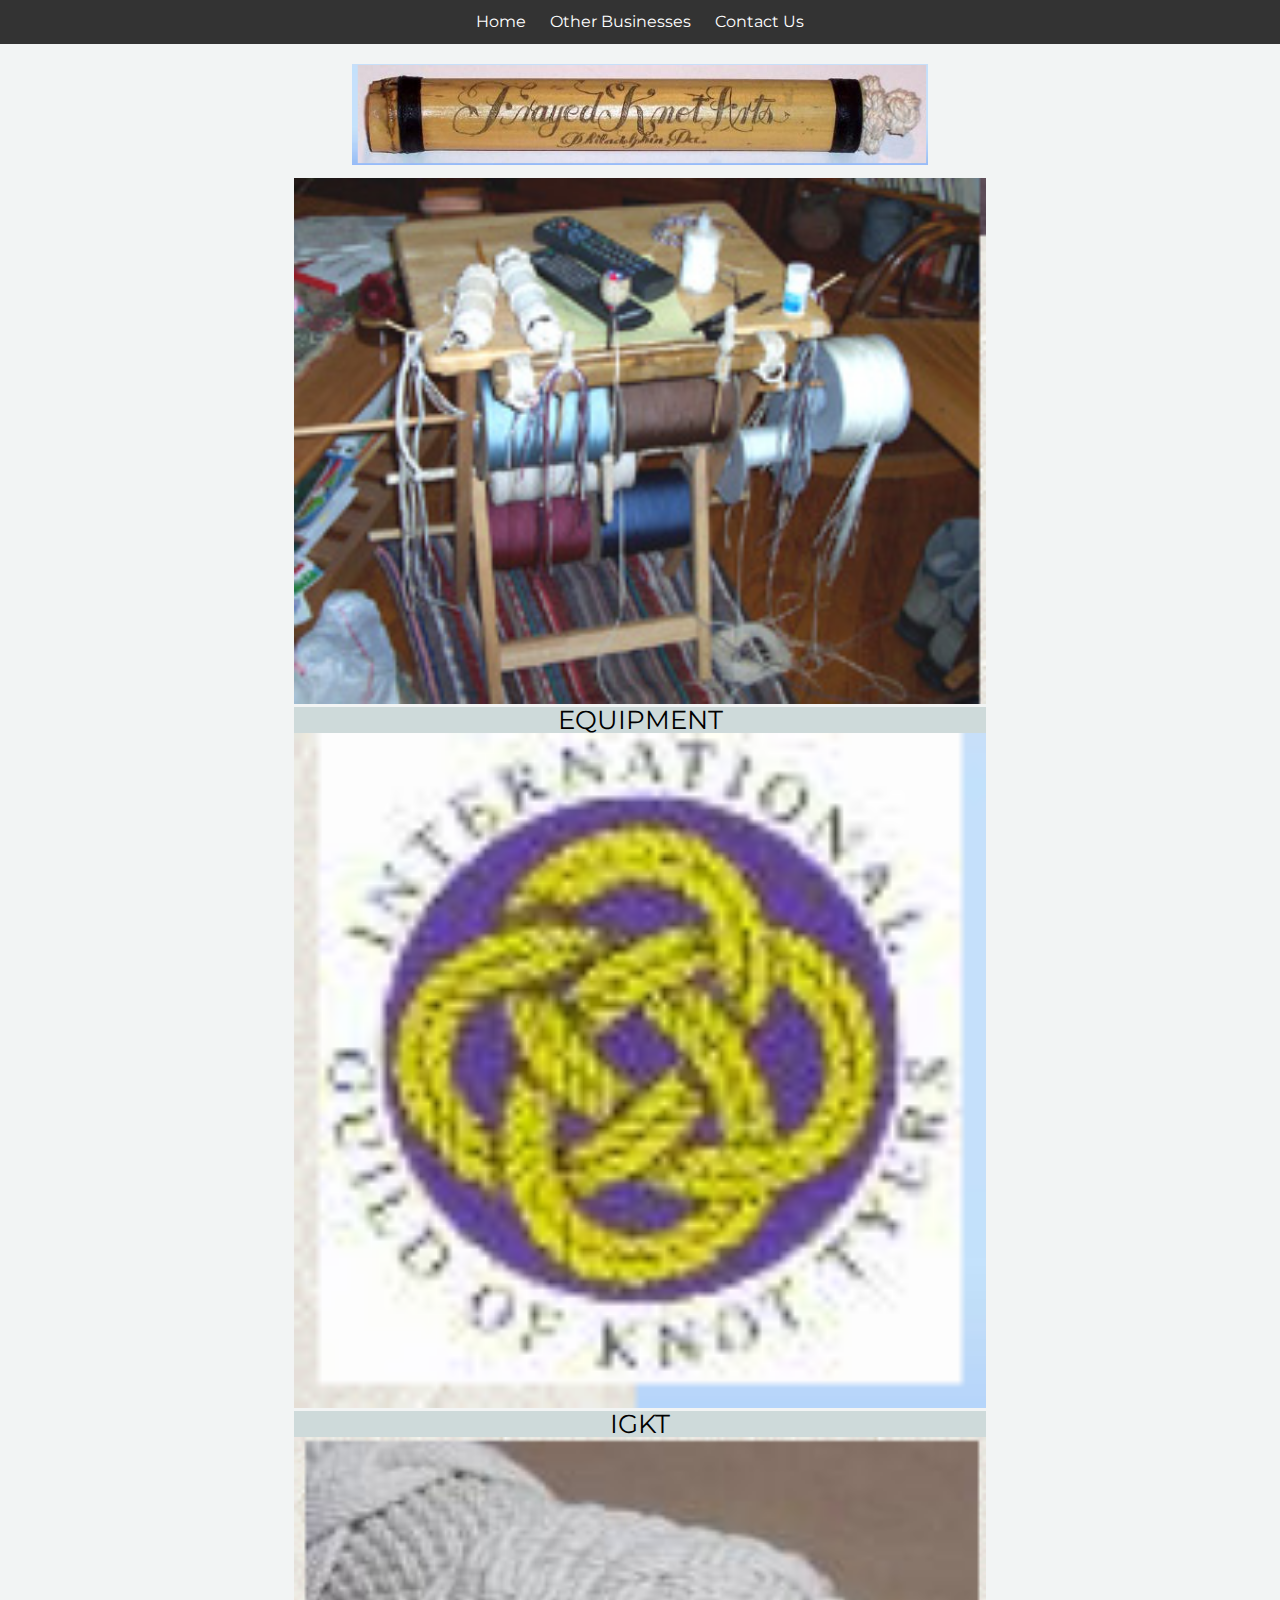
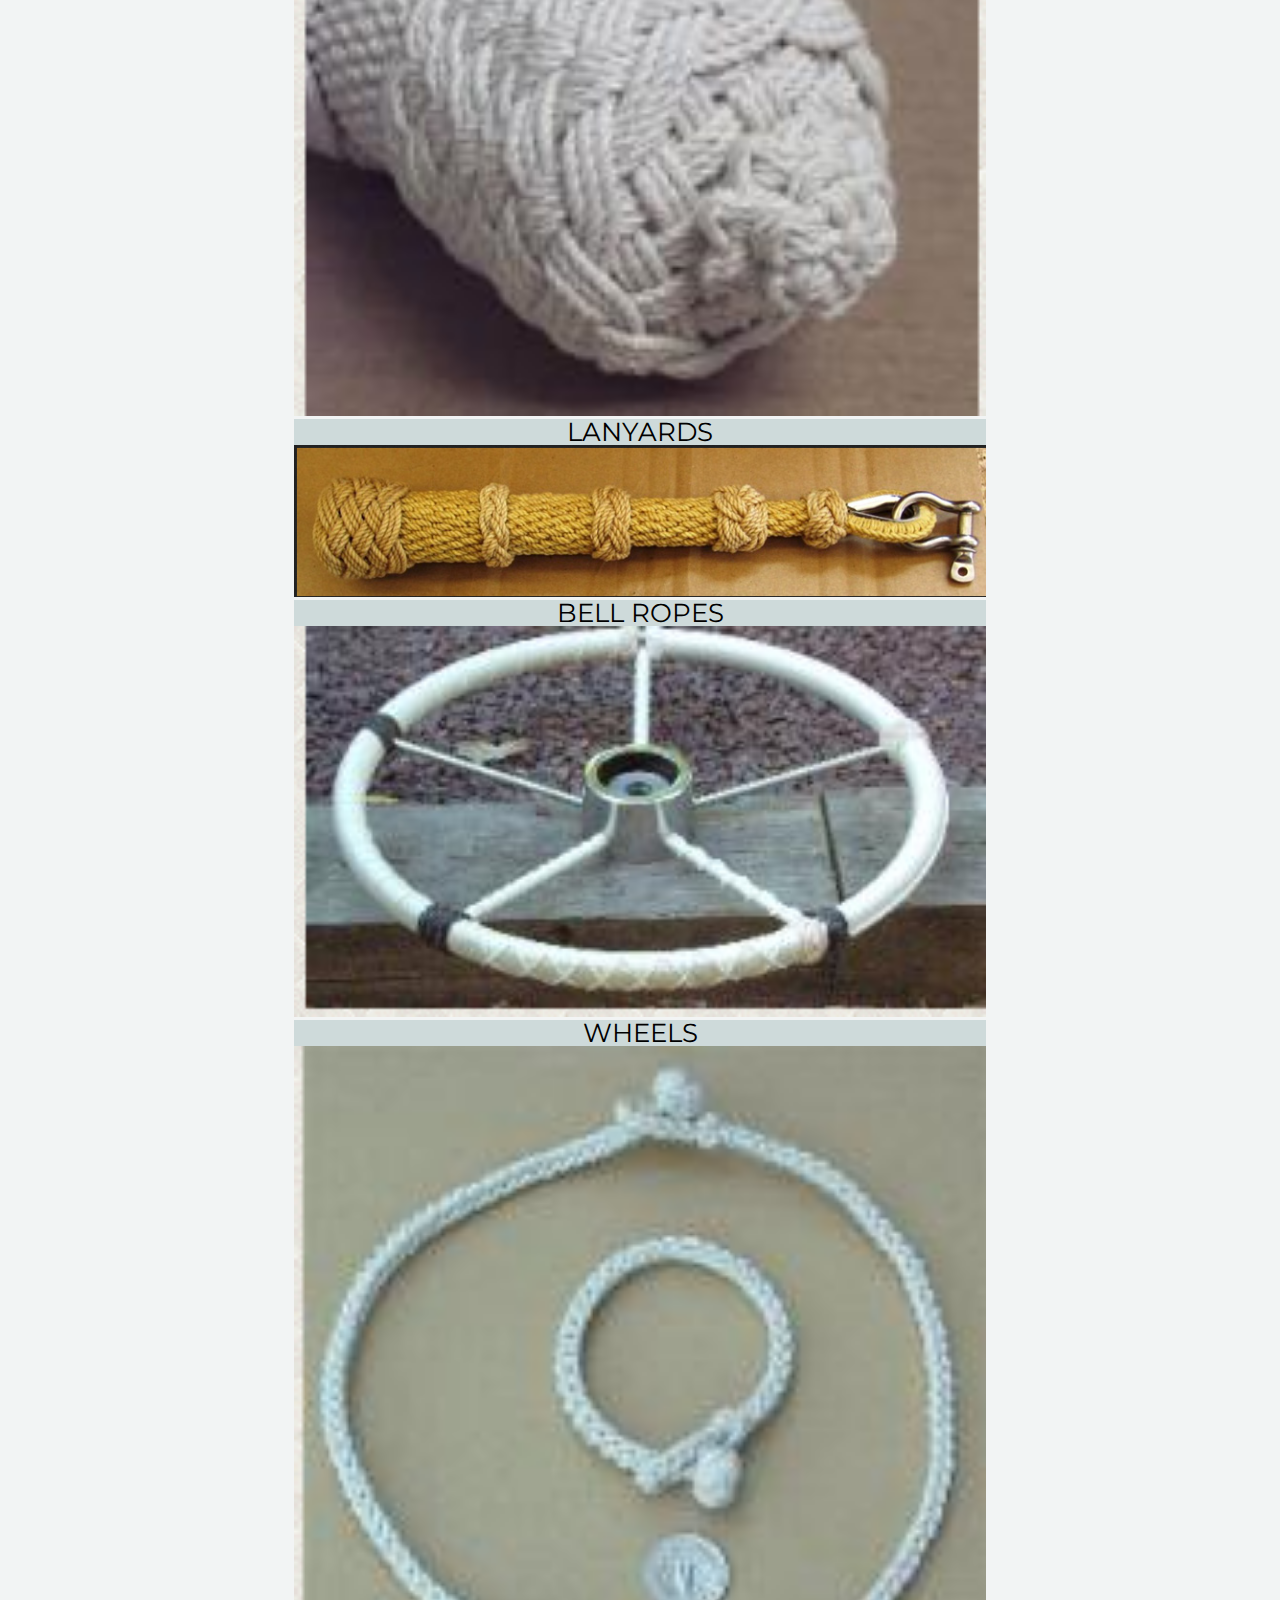
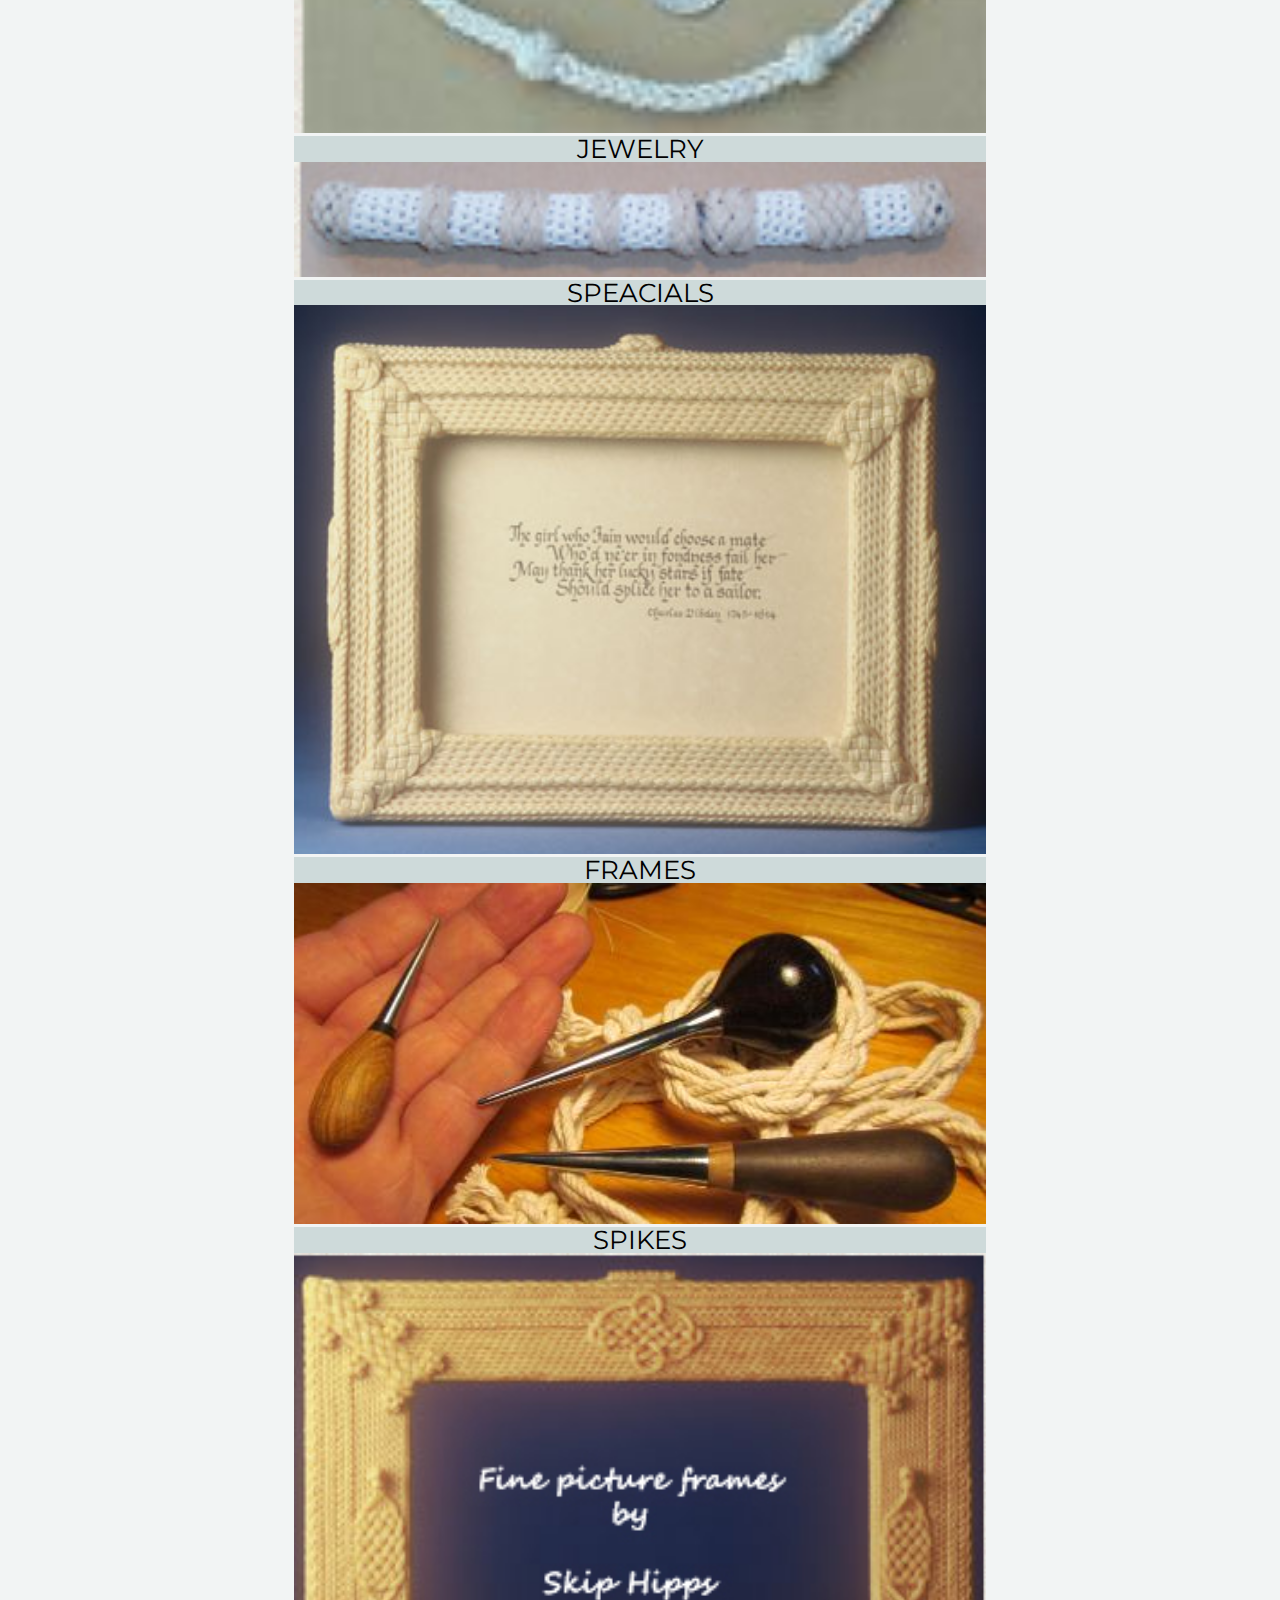
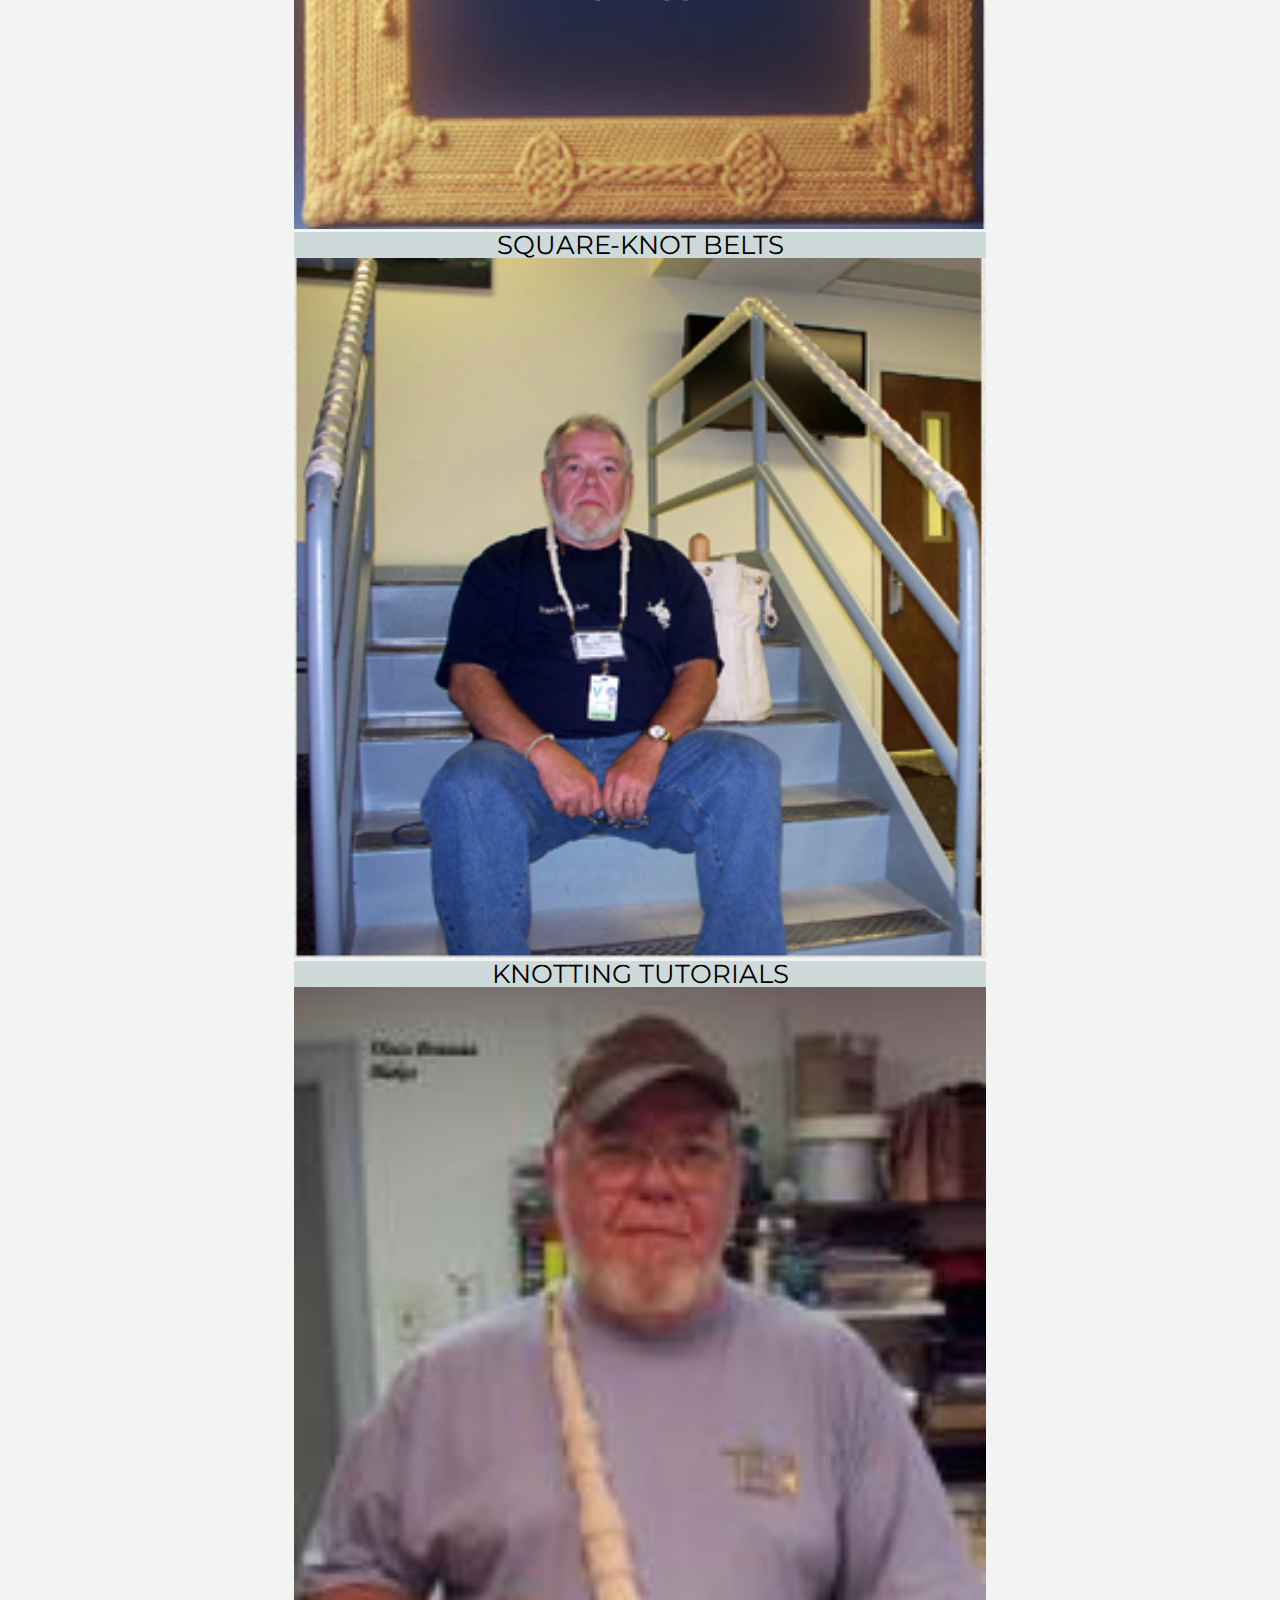
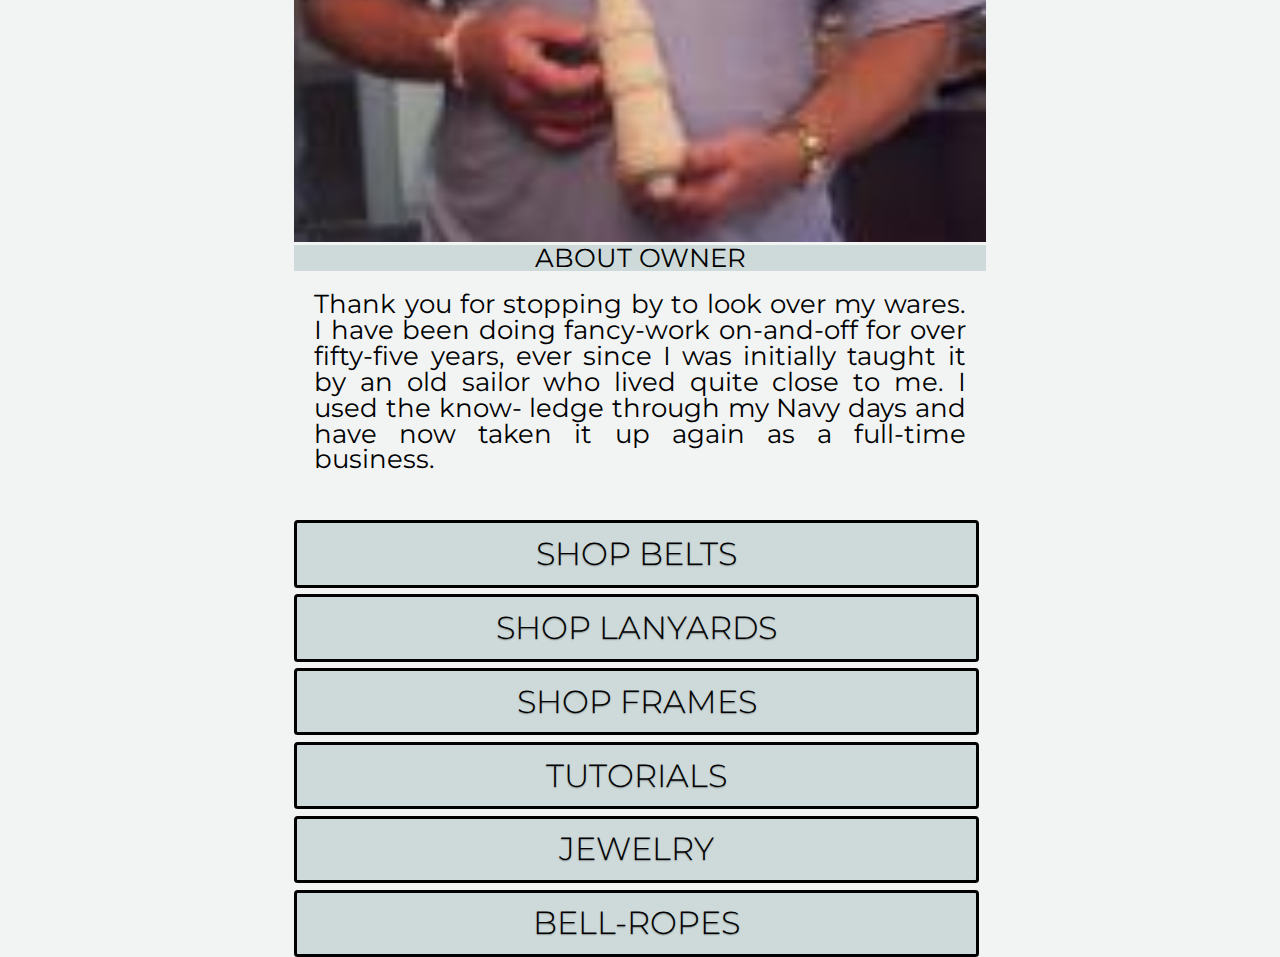
<file: index.html>
<!DOCTYPE html>
<html lang="en" class="hasjs">
  <head>
    <title>Frayed Knots</title>
    <meta charset="utf-8" />
    <meta name="viewport" content="width=device-width, initial-scale=1">
    <link href="https://fonts.googleapis.com/css?family=Montserrat&display=swap" rel="stylesheet">
    <link rel="stylesheet" type="text/css" href="css/reset.css">
    <link rel="stylesheet" type="text/css" href="css/styles.css">
    <script async src="js/javascript.js"></script>
  </head>
  <body>
    <header class="header">
      <ul id="nav">
      <li class="navbar"><a class="navlink" href="index.html">Home</a></li>
	    <li class="navbar"><a class="navlink" href="shop.html">Other Businesses</a></li>
	    <li class="navbar"><a class="navlink" href="contact.html">Contact Us</a></li>
	  </ul>
	</header>
    <div class="container">
      <div class="top-img-banner">
        <img id="banner" src="media/banner.PNG" alt="Banner">
      </div>
      <div class="slideshow-container">
        <div class="mySlides fade">
          <img id="imgs0" src="media/knot-equip.PNG" alt="Smiley">
          <div class="text">EQUIPMENT</div>
        </div>		
        <div class="mySlides fade">
          <img id="imgs00" src="media/logo.PNG" alt="Smiley face">
          <div class="text">IGKT</div>
        </div>      
        <div class="mySlides fade">
          <img id="imgs1" src="media/knot-1.PNG" alt="Smiley face">
          <div class="text">LANYARDS</div>      
        </div>       
        <div class="mySlides fade">
          <img id="imgs2" src="media/header-pic.PNG" alt="Smiley face">
          <div class="text">BELL ROPES</div>      
        </div>        
        <div class="mySlides fade"> 
          <img id="imgs3" src="media/wheel.PNG" alt="fac">
          <div class="text">WHEELS</div>      
        </div>      
        <div class="mySlides fade">
          <img id="imgs4" src="media/knot-3.PNG" alt="ace">
          <div class="text">JEWELRY</div>      
        </div>        
        <div class="mySlides fade">
          <img id="imgs5" src="media/knot-4.PNG" alt="fce">
          <div class="text">SPEACIALS</div>      
        </div>       
        <div class="mySlides fade">
          <img id="imgs6" src="media/frame.PNG" alt="fa">
          <div class="text">FRAMES</div> 
        </div>             
        <div class="mySlides fade">
          <img id="imgs8" src="media/aside-business-spikes.PNG" alt="Smiley">
          <div class="text">SPIKES</div>      
        </div>        
        <div class="mySlides fade">
          <img id="imgs9" src="media/aside-business-1.PNG" alt="Smiley">
          <div class="text">SQUARE-KNOT BELTS</div>      
        </div>        
        <div class="mySlides fade">
          <img id="imgs10" src="media/owner-picture-solo.PNG" alt="ce">
          <div class="text">KNOTTING TUTORIALS</div>      
        </div>       
        <div class="mySlides fade">
          <img id="imgs11" src="media/owner-picture.PNG" alt="e">
          <div class="text">ABOUT OWNER</div>
        </div>
        <div class="homepage-content">
          <!-- <h1>Welcome</h1> -->
          <p>Thank you for stopping by to look over
             my wares.  I have been doing fancy-work on-and-off for
             over fifty-five years, ever since I was initially taught it by an
             old sailor who lived quite close to me.  I used the know-
             ledge through my Navy days and have now taken it up again
             as a full-time business.
          </p>
        </div>
        <div class="button_list">
          <a href="http://www.frayedknotarts.com/belts.html" class="button5">SHOP BELTS</a>
          <a href="http://www.frayedknotarts.com/BMlanyards.html" class="button5">SHOP LANYARDS</a>
          <a href="http://www.frayedknotarts.com/skiphipps.html" class="button5">SHOP FRAMES</a>
          <a href="http://www.frayedknotarts.com/tutor1.html" class="button5">TUTORIALS</a>
          <a href="http://www.frayedknotarts.com/jewelry.html" class="button5">JEWELRY</a>
          <a href="http://www.frayedknotarts.com/bellsales.html" class="button5">BELL-ROPES</a>
        </div>
      </div>
    <footer class="footer"></footer>
  </body>
</html>
</file>
<file: css/styles.css>
/* Color palette: https://paletton.com/#uid=13i0u0k0hXy00++00++1LPr4IEg */
/* font-sizing: https://www.modularscale.com/?1&em&1.618 */

.text {
  font-family: 'Montserrat', Arial, sans-serif;
  line-height: 1em;
  font-size: 1.618em;
  background-color: #CEDADA;
}

/*responsive mobile banner image*/
#banner {
  margin-bottom: 10px;
  margin-top: 20px;
  width:100%;
}
/* responsive frame image*/
#imgs6{
  width: 100%;
}

/*bellrope image*/
#imgs0{
    width: 100%;
}
#imgs00{
  width: 100%;
}
#imgs1{    
  width: 100%;
}
#imgs2{    
  width: 100%;
}
#imgs3{    
  width: 100%;
}
#imgs4{    
  width: 100%;
}
#imgs5{    
  width: 100%;
}
/*responsive spikes image*/
#imgs6{
    width: 100%;
}
#imgs7{    
  width: 100%;
}#imgs8{    
  width: 100%;
}#imgs9{    
  width: 100%;
}
#imgs10{
  width: 100%;
}
#imgs11{
  width: 100%;
}
body{
  background-color: #F2F4F4;
}

body{
  background-color: #F2F4F4;
}

.container {
  width: 90%;
  /* height: 185em; */
  margin: auto;
}
 
.form-container {
  width: 85%;
  text-align: center;
  margin: auto;
}

#nav {
  list-style-type: none;
  margin: 0;
  padding: 0;
  overflow: hidden;
  background-color: #333;
  text-align: center;
}

.navbar {
  display:inline;
}

.navlink {
  display: inline-block;
  color: white;
  text-align: center;
  padding: 14px 10px;
  text-decoration: none;
}

/* Change the link color to #111 (black) on hover */
.navlink:hover {
  background-color: #111;
}

.slideshow-container {
  width:80%;
  height:250px;
  margin:auto;
  animation-name: slide;
  animation-duration: 13s;
  animation-direction: normal;
  animation-timing-function: ease;
  animation-iteration-count: infinite;
}

/* animation */
@keyframes slide {
  0% {background-position:0 0;}
  16.66% {background-position:0 0;}
  33.32% {background-position:-800px 0;}
  49.98% {background-position:-800px 0;}
  66.64% {background-position:-1600px 0;}
  83.30% {background-position:-1600px 0;}
  100% {background-position:0 0;}
}

html {
  background-color: #F2F4F4;
  font-size: 1em;
  font-family: 'Montserrat', Arial, sans-serif;
}

body, h1, p {
  text-align: center;
}

h1 {
  font-size: 2.618em;
  margin: 5px 0px;
}

div {
  display: block;
}

.homepage-content p{
  margin: 20px;
  font-size: 1em;
  text-align: justify;
}

a.button5 {
  display:block;
  padding:0.46em 1.6em;
  border:0.1em solid #000000;
  margin:0 0.2em 0.2em 0;
  border-radius:0.12em;
  box-sizing: border-box;
  text-decoration:none;
  font-family:'Montserrat', Arial, sans-serif;
  font-weight:300;
  font-size: 1.618em;
  color:#000000;
  text-shadow: 0 0.04em 0.04em rgba(0,0,0,0.35);
  background-color:#CEDADA;
  text-align:center;
  transition: all 0.15s;
 }

a.button5:hover {
  text-shadow: 0 0 2em rgba(255,255,255,1);
  color:#FFFFFF;
  border-color:#FFFFFF;
}

.button_list {
  margin-top:3em;
}

/* FORM */
label {
  display: block;
  text-align: center;
  margin: 5px;
  font-weight: bold;
}

textarea {
  width: 90%;
  height: 175px;
}

input {
  width: 90%;
  height: 25px;
}

button {
  margin: 10px;
  border: none;
  width: 60%;
  height: 45px;
  font-family: 'Montserrat', Arial, sans-serif;
  background-color: #9CB7B7;
  border-radius: 8px;
}

.info-header {
  font-size: 1em;
  font-weight: bold;
  margin-top: 10px;
  margin-bottom: 10px;
}
	
.form-content {
  margin-top: 10px;
  margin-bottom: 10px;
  font-weight: bold;
}

.info {
  display: block;
  width: 100%;
}

.address > p {
  margin: 0px;
}

.PhoneNumber {
  margin: 10px 0px;
}

.PhoneNumber > p {
  margin: 0px;
}

/* .container { */
  /* margin: 16px 0px; */
/* } */

@media only screen and (min-width: 480px) {
  html {
    background-color: #F2F4F4;
    font-size: 1em;
    font-family: 'Montserrat', Arial, sans-serif;
  }
	
  .container{
    width: 90%;
    background-color: #F2F4F4;
    margin: auto;
  }
	
  .slideshow-container{
    width:60%;
  }
	
/* FORM */
  input, textarea {
    width: 95%;
  }

  .info-header {
    font-size: 1em;
    font-weight: bold;
    margin-top: 10px;
  }
	
  .form-content {
    margin-top: 10px;
    margin-bottom: 10px;
    font-weight: bold;
  }
}

@media  only screen and (min-width: 768px) {
  .container{
    width: 90%;
    background-color: #F2F4F4;
    margin: auto;
  }
  .homepage-content p{
    margin: 20px;
    font-size: 1.618em;
  }
  img {
    width: 40%;
  }
  #banner{
    width: 50%;
  }
	
  .slideshow-container{
    width:60%;	
    position: relative;
    margin: auto;
	min-height: 250px;
  }
  
  a.button5 {
    display:block;
    padding:0.46em 1.6em;
    border:0.1em solid #000000;
    margin:0 0.2em 0.2em 0;
    border-radius:0.12em;
    box-sizing: border-box;
    text-decoration:none;
    font-family: 'Montserrat', Arial, sans-serif;
    font-weight:300;
    font-size: 2em;
    color:#000000;
    text-shadow: 0 0.04em 0.04em rgba(0,0,0,0.35);
    background-color:#CEDADA;
    text-align:center;
    transition: all 0.15s;
  }
	
  a.button5:hover {
    text-shadow: 0 0 2em rgba(255,255,255,1);
    color:#FFFFFF;
    border-color:#FFFFFF;
  }
  
  .button_list {
    margin-top:3em;
    margin-bottom:3em;
  }
	
  /* FORM */
  .form-container {
    width: 75%;
  }
  .info {
    margin: auto;
    /* display: inline-block; */
    width: 50%;
    float: left;
    margin-top: 175px;
  }
	
  .address, .PhoneNumber, .main-email {
    margin: 25px;
    font-size: 1.618em;
    text-align: left;
  }
	
  .info-header, .form-content {
    font-size: 1.618em;
    font-weight: bold;
    text-align: center;
  }
	
  .form-content {
    margin-top: 20px;
    margin-bottom: 20px;
  }

  .form {
    margin: auto;
    /* display: inline-block; */
    width: 50%;
    float: right;
    margin-top: 50px;
    font-size: 1em;
  }
	
  input, textarea {
    width: 60%;
  }
}
</file>
